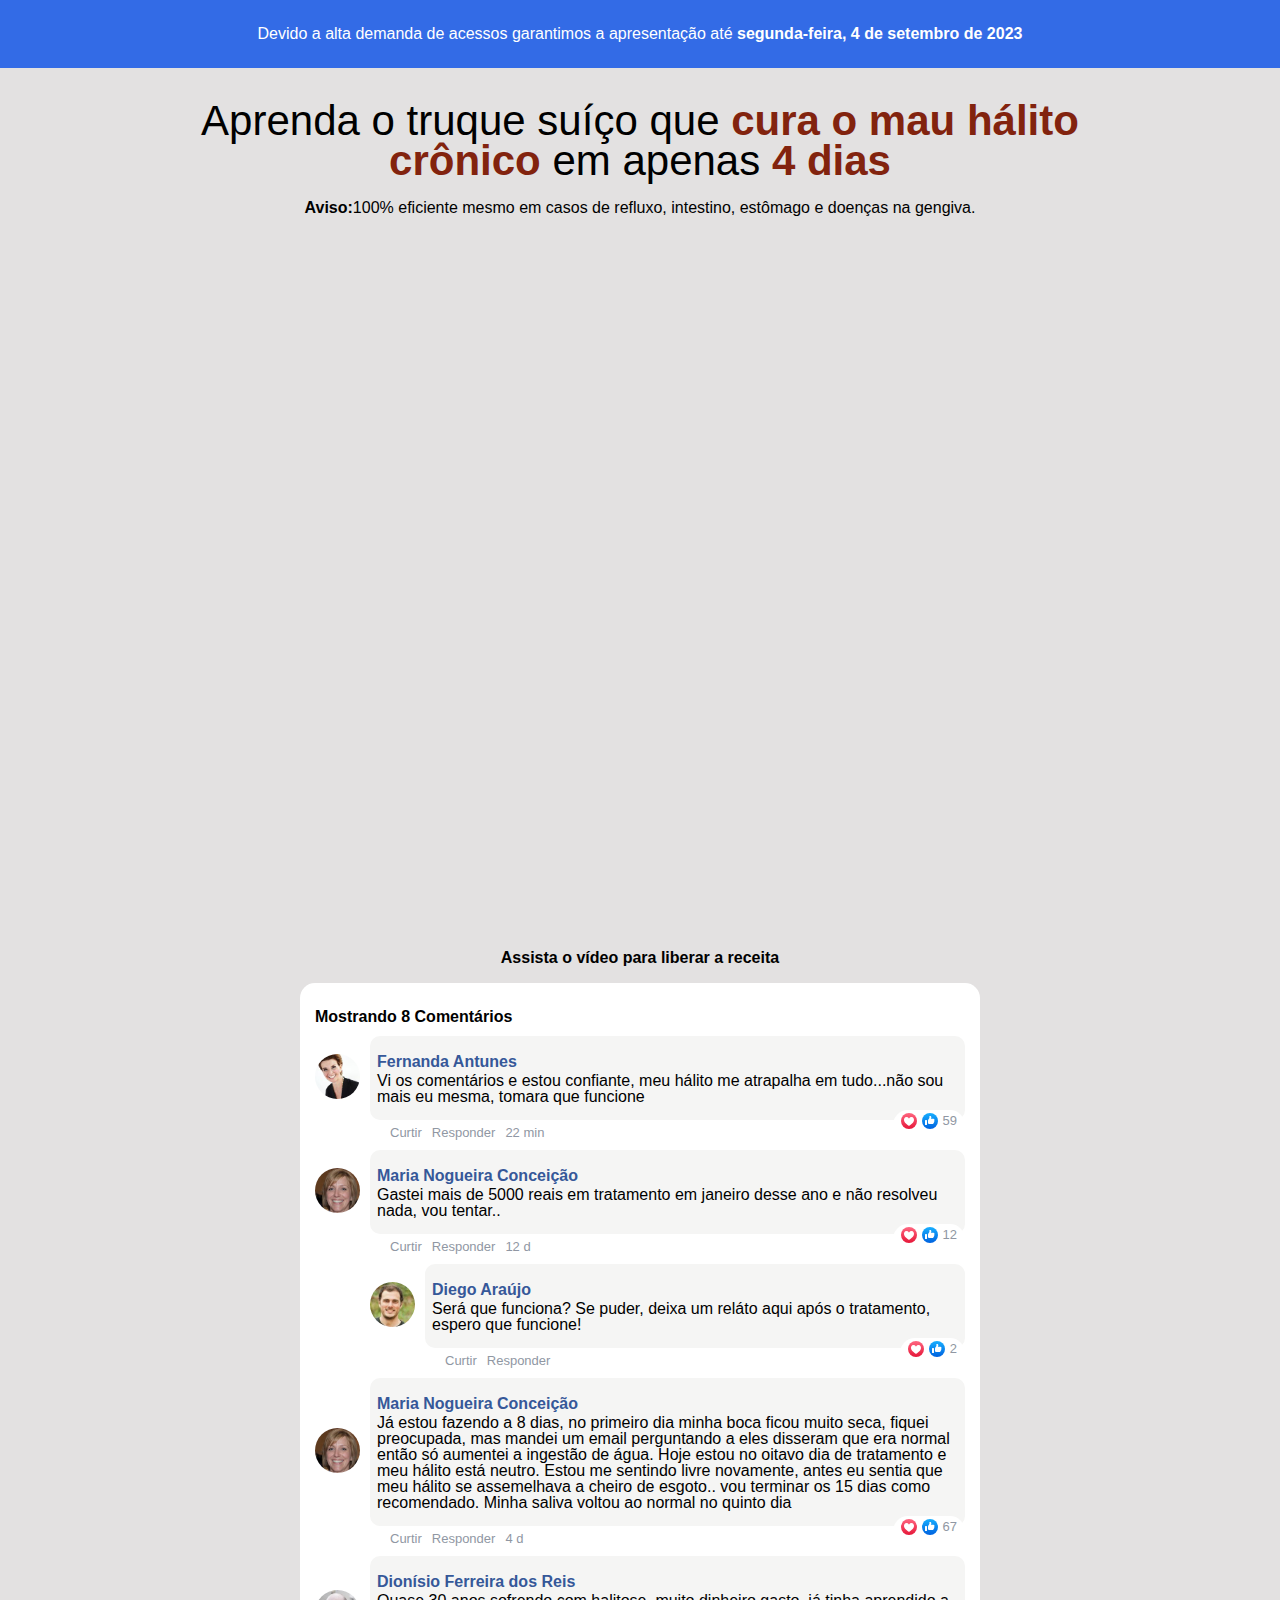
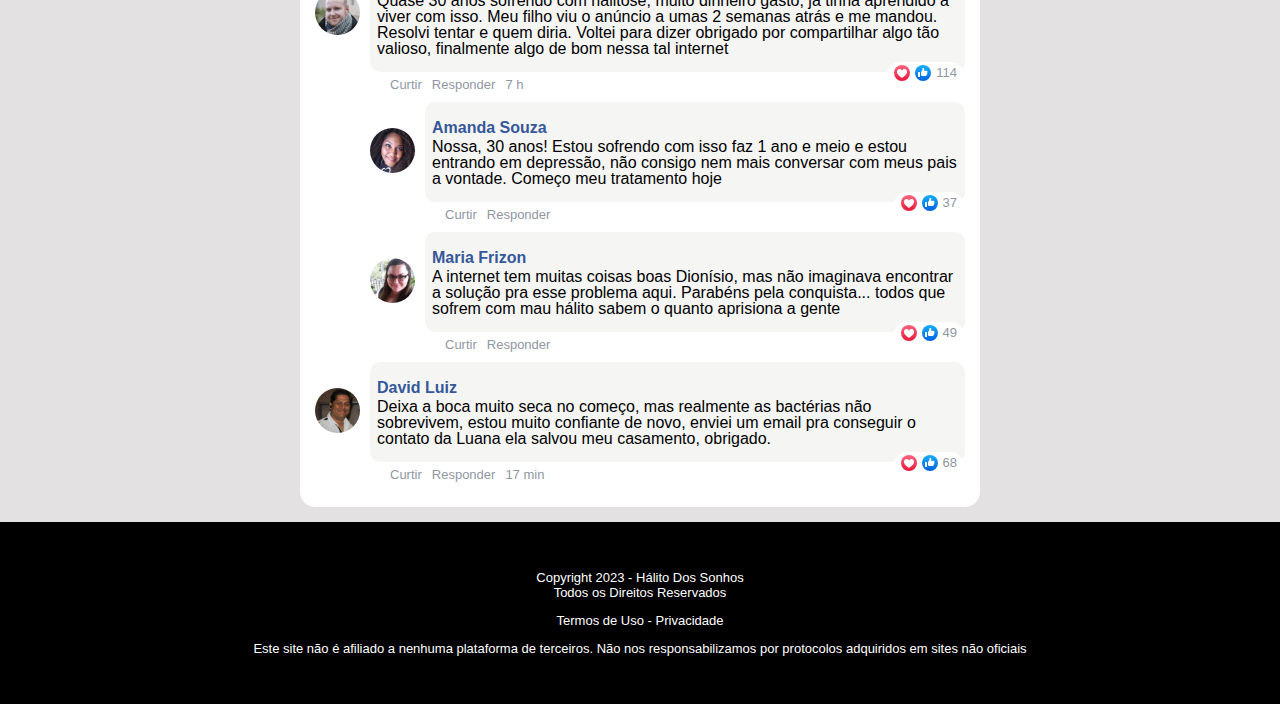
<file: index.html>
<!DOCTYPE html>
<html lang="en">
<head>
    <meta charset="UTF-8">
    <meta name="viewport" content="width=device-width, initial-scale=1.0">
    <title>Hálito Rebelde</title>
    <link rel="stylesheet" href="./src/styles/style.css">
    <link rel="stylesheet" href="./src/styles/">

    <!-- Google Tag Manager -->
<script>(function(w,d,s,l,i){w[l]=w[l]||[];w[l].push({'gtm.start':
    new Date().getTime(),event:'gtm.js'});var f=d.getElementsByTagName(s)[0],
    j=d.createElement(s),dl=l!='dataLayer'?'&l='+l:'';j.async=true;j.src=
    'https://www.googletagmanager.com/gtm.js?id='+i+dl;f.parentNode.insertBefore(j,f);
    })(window,document,'script','dataLayer','GTM-KSG52HXM');</script>
    <!-- End Google Tag Manager -->

</head>
<body>
    <header>
        Devido a alta demanda de acessos garantimos a apresentação até <strong>segunda-feira, 4 de setembro de 2023</strong> 
    </header>
    <main>
        <section>
            <h1>
                Aprenda o truque suíço que <span class="highlight">cura o mau hálito crônico</span> em apenas <span class="highlight">4 dias</span>
            </h1>
            <p>
                <strong>Aviso:</strong>100% eficiente mesmo em casos de refluxo, intestino, estômago e doenças na gengiva.
            </p>
        </section>
        <section>
            <div >
                <iframe frameborder="0" allowfullscreen src="https://scripts.converteai.net/cd39548a-763c-472c-8980-8246cf6c23e3/players/64f62719909f89000a900014/embed.html" id="ifr_64f62719909f89000a900014" referrerpolicy="origin">
                </iframe>
            </div>
            <p>
                <strong>Assista o vídeo para liberar a receita</strong>
            </p>

            <div class="div-btn button">
                <a href="https://app.monetizze.com.br/r/BTQ1713300?split=12">
                    QUERO SE LIVRAR DA HALITOSE
                </a>
            </div>

        </section>
        <section>
            <div class="comment-section">
                <strong>Mostrando 8 Comentários</strong>
                <div>
                    <div class="profile-section">
                        <div>
                            <img style="border-radius: 250px;  width: 45px;" src="./src/images/profile/01.jpg" alt="">
                        </div>
                        <div class="profile-info-section">
                            <div>
                                <p class="name">
                                    Fernanda Antunes
                                </p>
                                <p class="profile-comment">
                                    Vi os comentários e estou confiante, meu hálito me atrapalha em tudo...não sou mais eu mesma, tomara que funcione
                                </p>
                            </div>
                        </div>
                    </div>
                    <div class="iteraction-section">
                        <div class="iteraction-div">
                            <p class="iteraction-act">
                                Curtir
                            </p>
                            <p class="iteraction-act">
                                Responder
                            </p>
                            <p class="iteraction-act">
                                22 min
                            </p>

                        </div>
                        <div class="reaction-div">
                            <img src="./src/images/reactions/love.svg" alt="">
                            <img src="./src/images/reactions/like.svg" alt="">
                            59
                        </div>
                    </div>
                    <div>
                    </div>
                </div>

                <!-- comment 02 -->


                <div>
                    <div class="profile-section">
                        <div>
                            <img style="border-radius: 250px;  width: 45px;" src="./src/images/profile/02.jpg" alt="">
                        </div>
                        <div class="profile-info-section">
                            <div>
                                <p class="name">
                                   Maria Nogueira Conceição
                                </p>
                                <p class="profile-comment">
                                    Gastei mais de 5000 reais em tratamento em janeiro desse ano e não resolveu nada, vou tentar..
                                </p>
                            </div>
                        </div>
                    </div>
                    <div class="iteraction-section">
                        <div class="iteraction-div">
                            <p class="iteraction-act">
                                Curtir
                            </p>
                            <p class="iteraction-act">
                                Responder
                            </p>
                            <p class="iteraction-act">
                                12 d
                            </p>
                        </div>
                        <div class="reaction-div">
                            <img src="./src/images/reactions/love.svg" alt="">
                            <img src="./src/images/reactions/like.svg" alt="">
                            12
                        </div>
                    </div>
                    <div>
                    </div>
                </div>

                <!-- comment 03 -->

                <!-- subcomment 01 -->


                <div class="sub-comment">
                    <div class="profile-section">
                        <div>
                            <img style="border-radius: 250px;  width: 45px;" src="./src/images/profile/07.jpg" alt="">
                        </div>
                        <div class="profile-info-section">
                            <div>
                                <p class="name">
                                    Diego Araújo
                                </p>
                                <p class="profile-comment">
                                    Será que funciona? Se puder, deixa um reláto aqui após o tratamento, espero que funcione!
                                </p>
                            </div>
                        </div>
                    </div>
                    <div class="iteraction-section">
                        <div class="iteraction-div">
                            <p class="iteraction-act">
                                Curtir
                            </p>
                            <p class="iteraction-act">
                                Responder
                            </p>
                            <p class="iteraction-act">
                                
                            </p>
                        </div>
                        <div class="reaction-div">
                            <img src="./src/images/reactions/love.svg" alt="">
                            <img src="./src/images/reactions/like.svg" alt="">
                            2
                        </div>
                    </div>
                    <div>
                    </div>
                </div>

                <!-- end - subcomment 01 -->

                <!-- comment 04 -->

                <div>
                    <div class="profile-section">
                        <div>
                            <img style="border-radius: 250px;  width: 45px;" src="./src/images/profile/02.jpg" alt="">
                        </div>
                        <div class="profile-info-section">
                            <div>
                                <p class="name">
                                    Maria Nogueira Conceição
                                </p>
                                <p class="profile-comment">
                                    Já estou fazendo a 8 dias, no primeiro dia minha boca ficou muito seca, fiquei preocupada, mas mandei um email perguntando a eles disseram que era normal então só aumentei a ingestão de água. Hoje estou no oitavo dia de tratamento e meu hálito está neutro. Estou me sentindo livre novamente, antes eu sentia que meu hálito se assemelhava a cheiro de esgoto.. vou terminar os 15 dias como recomendado. Minha saliva voltou ao normal no quinto dia
                                </p>
                            </div>
                        </div>
                    </div>
                    <div class="iteraction-section">
                        <div class="iteraction-div">
                            <p class="iteraction-act">
                                Curtir
                            </p>
                            <p class="iteraction-act">
                                Responder
                            </p>
                            <p class="iteraction-act">
                                4 d
                            </p>
                        </div>
                        <div class="reaction-div">
                            <img src="./src/images/reactions/love.svg" alt="">
                            <img src="./src/images/reactions/like.svg" alt="">
                            67
                        </div>
                    </div>
                    <div>
                    </div>
                </div>
                
                
                <!-- comment 05 -->

                <div>
                    <div class="profile-section">
                        <div>
                            <img style="border-radius: 250px;  width: 45px;" src="./src/images/profile/03.jpg" alt="">
                        </div>
                        <div class="profile-info-section">
                            <div>
                                <p class="name">
                                    Dionísio Ferreira dos Reis
                                </p>
                                <p class="profile-comment">
                                    Quase 30 anos sofrendo com halitose, muito dinheiro gasto, já tinha aprendido a viver com isso. Meu filho viu o anúncio a umas 2 semanas atrás e me mandou. Resolvi tentar e quem diria. Voltei para dizer obrigado por compartilhar algo tão valioso, finalmente algo de bom nessa tal internet
                                </p>
                            </div>
                        </div>
                    </div>
                    <div class="iteraction-section">
                        <div class="iteraction-div">
                            <p class="iteraction-act">
                                Curtir
                            </p>
                            <p class="iteraction-act">
                                Responder
                            </p>
                            <p class="iteraction-act">
                                7 h
                            </p>
                        </div>
                        <div class="reaction-div">
                            <img src="./src/images/reactions/love.svg" alt="">
                            <img src="./src/images/reactions/like.svg" alt="">
                            114
                        </div>
                    </div>
                    <div>
                    </div>
                </div>

                <!-- subcomment 02 -->


                <div class="sub-comment">
                    <div class="profile-section">
                        <div>
                            <img style="border-radius: 250px;  width: 45px;" src="./src/images/profile/05.jpg" alt="">
                        </div>
                        <div class="profile-info-section">
                            <div>
                                <p class="name">
                                    Amanda Souza
                                </p>
                                <p class="profile-comment">
                                    Nossa, 30 anos! Estou sofrendo com isso faz 1 ano e meio e estou entrando em depressão, não consigo nem mais conversar com meus pais a vontade. Começo meu tratamento hoje
                                </p>
                            </div>
                        </div>
                    </div>
                    <div class="iteraction-section">
                        <div class="iteraction-div">
                            <p class="iteraction-act">
                                Curtir
                            </p>
                            <p class="iteraction-act">
                                Responder
                            </p>
                            <p class="iteraction-act">
                            </p>
                        </div>
                        <div class="reaction-div">
                            <img src="./src/images/reactions/love.svg" alt="">
                            <img src="./src/images/reactions/like.svg" alt="">
                            37
                        </div>
                    </div>
                    <div>
                    </div>
                </div>

                <!-- end - subcomment 02 -->

                <!-- subcomment 03 -->


                <div class="sub-comment">
                    <div class="profile-section">
                        <div>
                            <img style="border-radius: 250px;  width: 45px;" src="./src/images/profile/06.jpg" alt="">
                        </div>
                        <div class="profile-info-section">
                            <div>
                                <p class="name">
                                    Maria Frizon
                                </p>
                                <p class="profile-comment">
                                    A internet tem muitas coisas boas Dionísio, mas não imaginava encontrar a solução pra esse problema aqui. Parabéns pela conquista... todos que sofrem com mau hálito sabem o quanto aprisiona a gente
                                </p>
                            </div>
                        </div>
                    </div>
                    <div class="iteraction-section">
                        <div class="iteraction-div">
                            <p class="iteraction-act">
                                Curtir
                            </p>
                            <p class="iteraction-act">
                                Responder
                            </p>
                            <p class="iteraction-act">
                            </p>
                        </div>
                        <div class="reaction-div">
                            <img src="./src/images/reactions/love.svg" alt="">
                            <img src="./src/images/reactions/like.svg" alt="">
                            49
                        </div>
                    </div>
                    <div>
                    </div>
                </div>

                <!-- end - subcomment 03 -->

                <!-- comment 05 -->

                <div>
                    <div class="profile-section">
                        <div>
                            <img style="border-radius: 250px;  width: 45px;" src="./src/images/profile/04.jpg" alt="">
                        </div>
                        <div class="profile-info-section">
                            <div>
                                <p class="name">
                                    David Luiz
                                </p>
                                <p class="profile-comment">
                                    Deixa a boca muito seca no começo, mas realmente as bactérias não sobrevivem, estou muito confiante de novo, enviei um email pra conseguir o contato da Luana ela salvou meu casamento, obrigado.
                                </p>
                            </div>
                        </div>
                    </div>
                    <div class="iteraction-section">
                        <div class="iteraction-div">
                            <p class="iteraction-act">
                                Curtir
                            </p>
                            <p class="iteraction-act">
                                Responder
                            </p>
                            <p class="iteraction-act">
                                17 min                                                                
                            </p>
                        </div>
                        <div class="reaction-div">
                            <img src="./src/images/reactions/love.svg" alt="">
                            <img src="./src/images/reactions/like.svg" alt="">
                            68
                        </div>
                    </div>
                    <div>
                    </div>
                </div>

            </div>
        </section>



       <div class="div-btn button">
           <a href="https://app.monetizze.com.br/r/BTQ1713300?split=12">
               QUERO SE LIVRAR DA HALITOSE
           </a>
       </div>

        
    </main>

    <footer>
        <p>
            Copyright 2023 - Hálito Dos Sonhos <br>
            Todos os Direitos Reservados
        </p>
        <p>
            Termos de Uso - Privacidade
        </p>
        <p>
            Este site não é afiliado a nenhuma plataforma de terceiros. Não nos responsabilizamos por protocolos adquiridos em sites não oficiais
        </p>
    </footer>

    <!-- Google Tag Manager (noscript) -->
    <noscript><iframe src="https://www.googletagmanager.com/ns.html?id=GTM-KSG52HXM"
        height="0" width="0" style="display:none;visibility:hidden"></iframe></noscript>
        <!-- End Google Tag Manager (noscript) -->
        <script src="./src/js/script.js"></script>
</body>
</html>
</file>
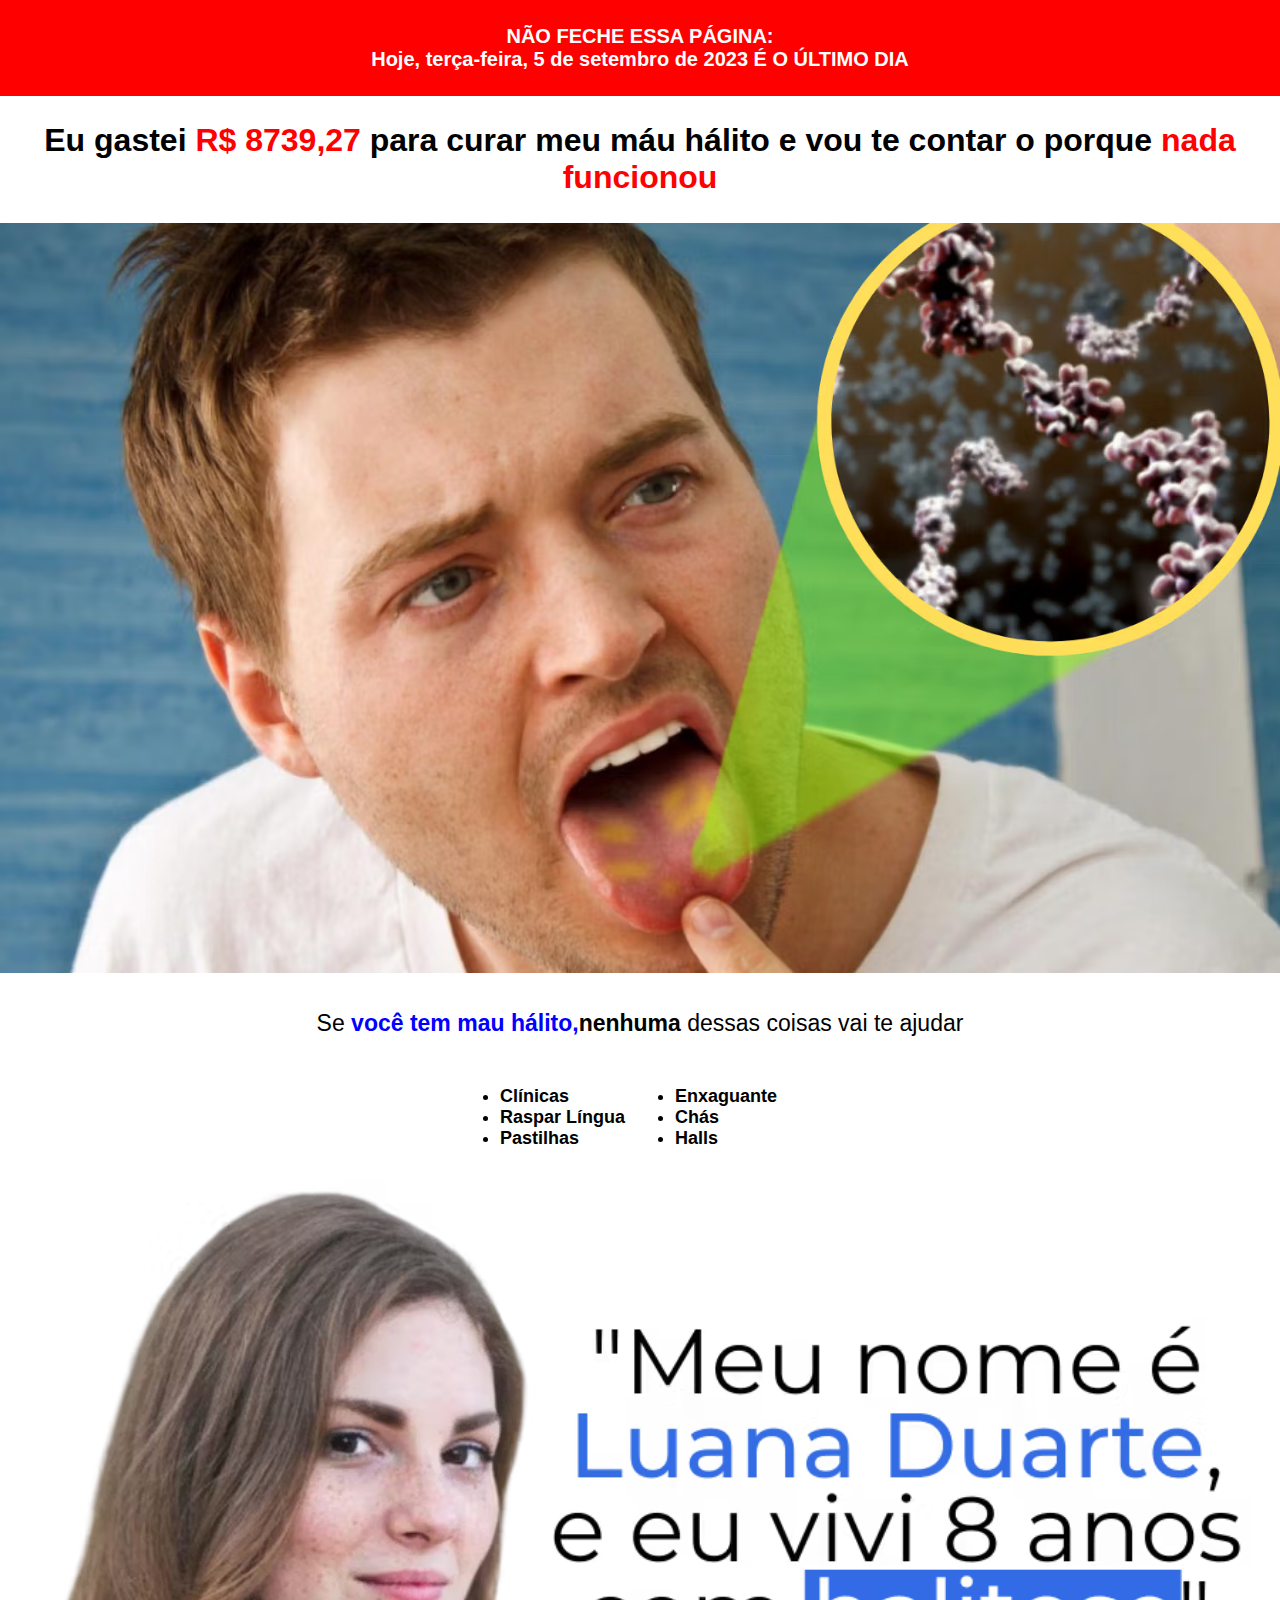
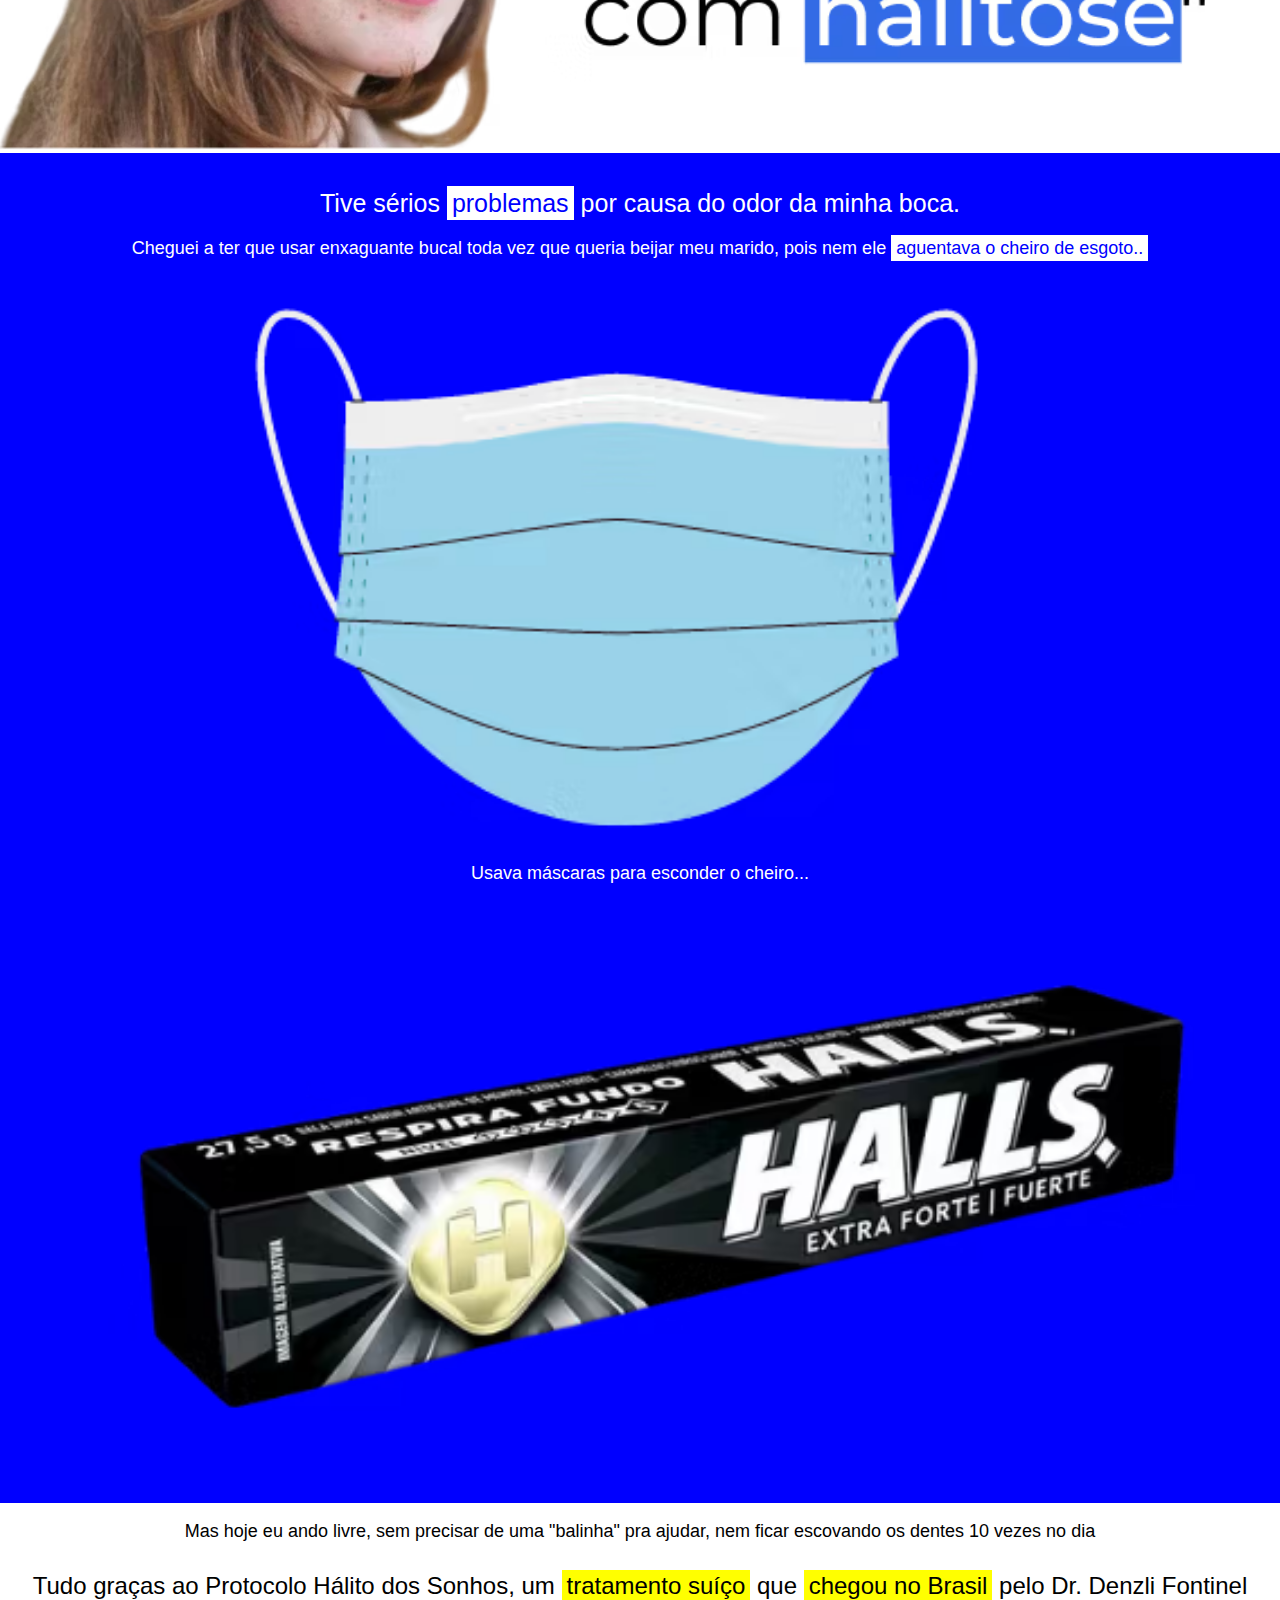
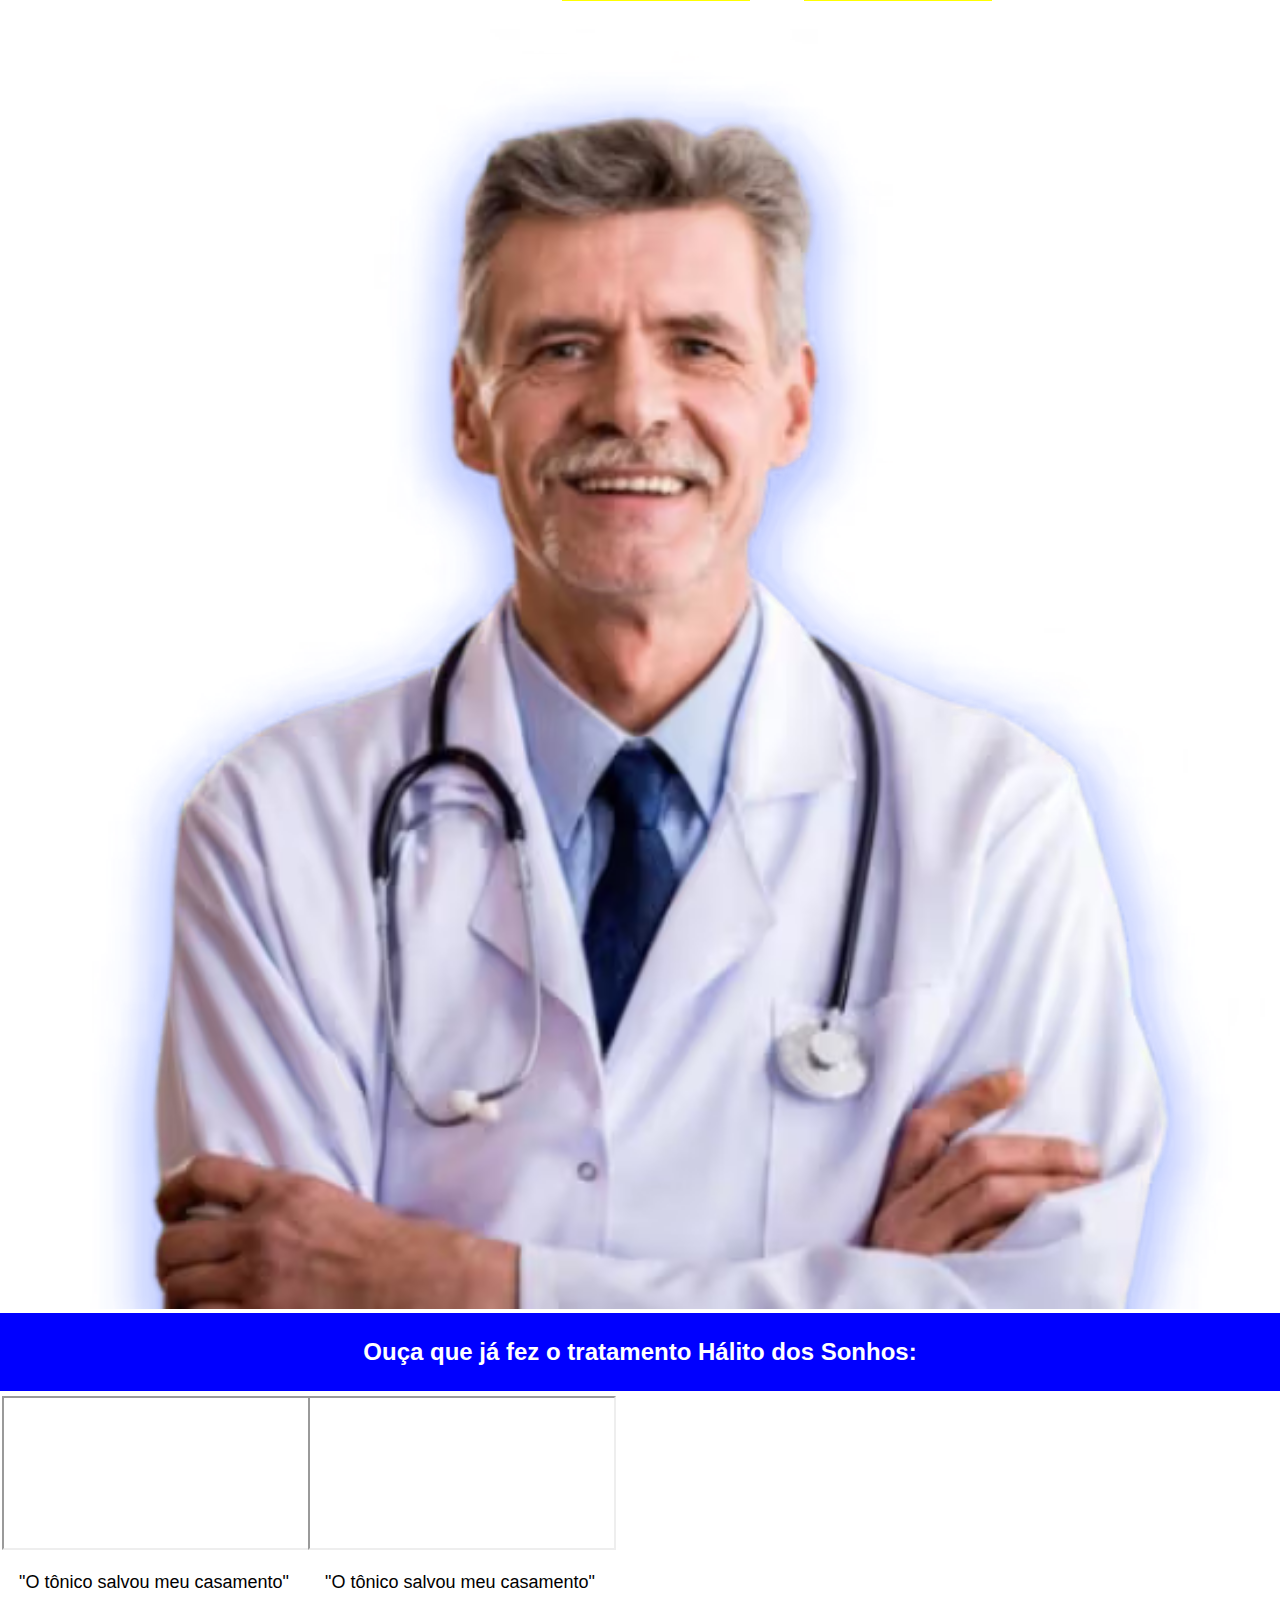
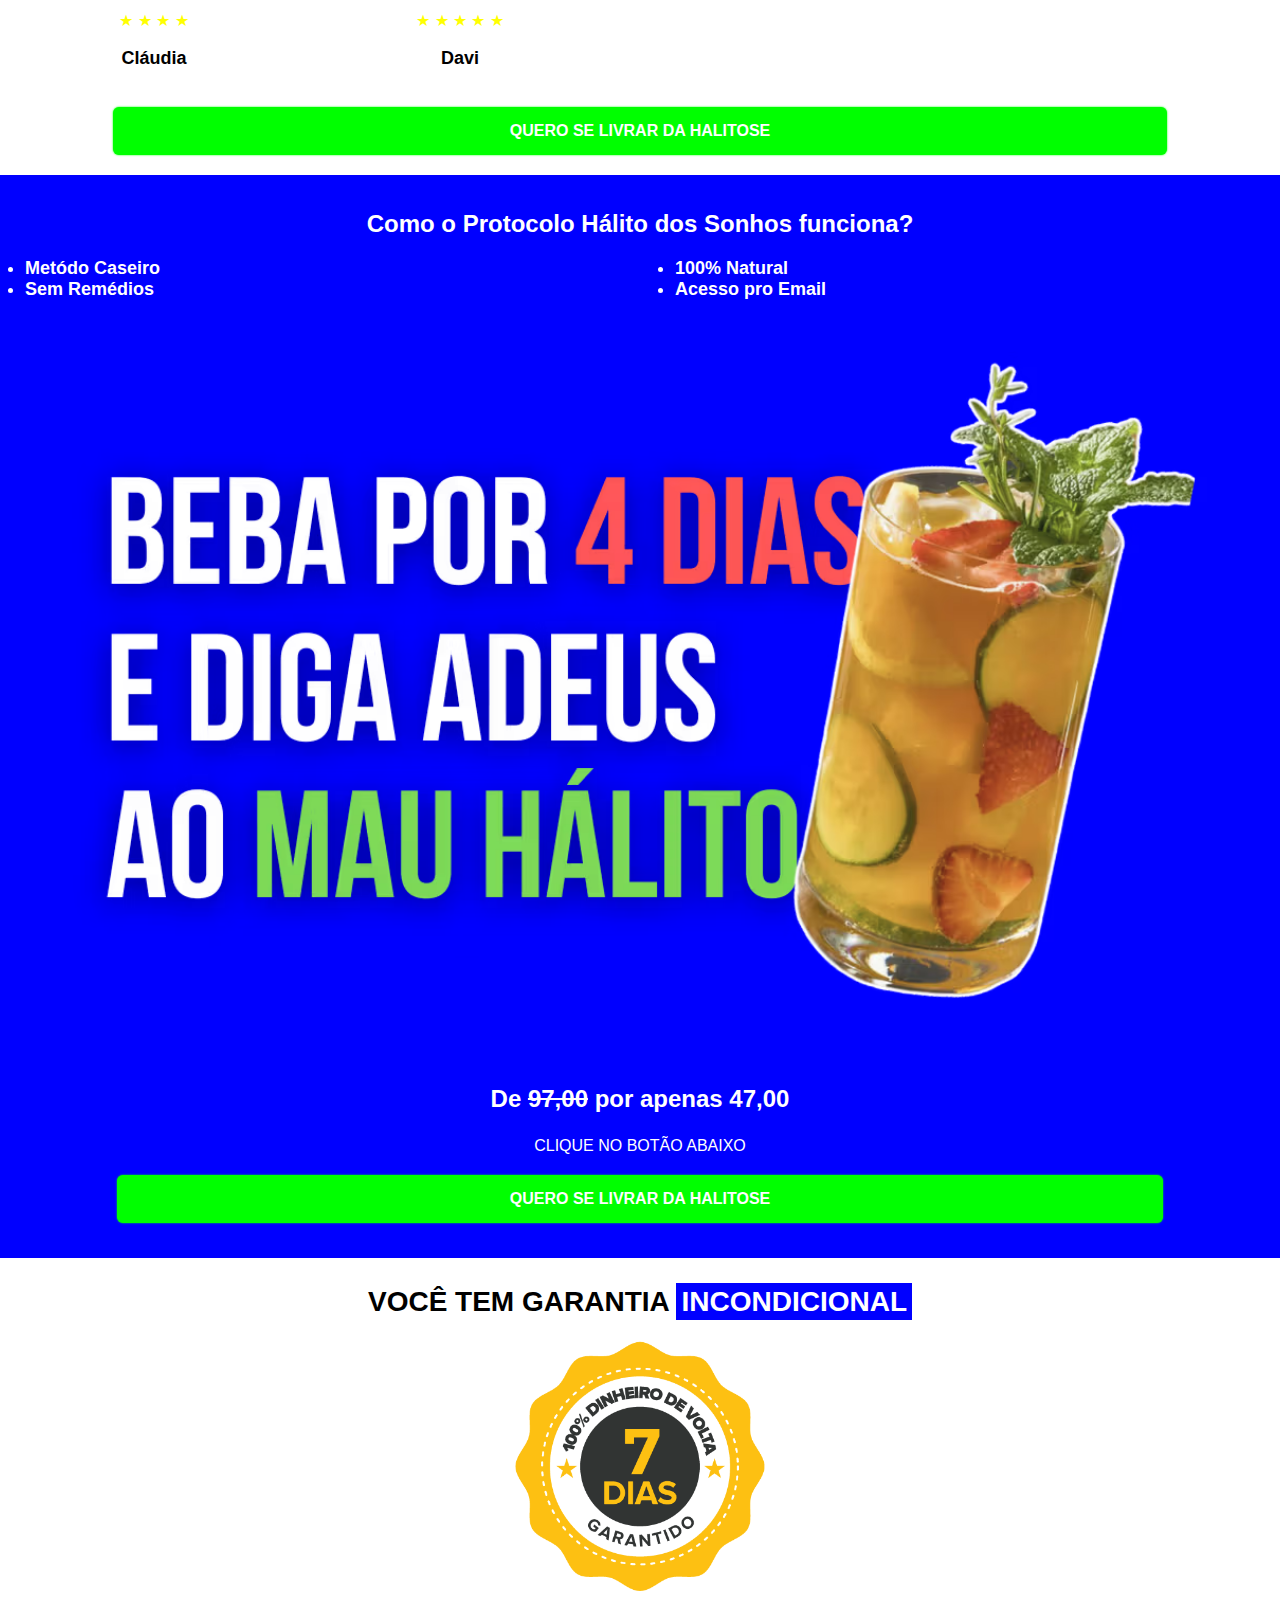
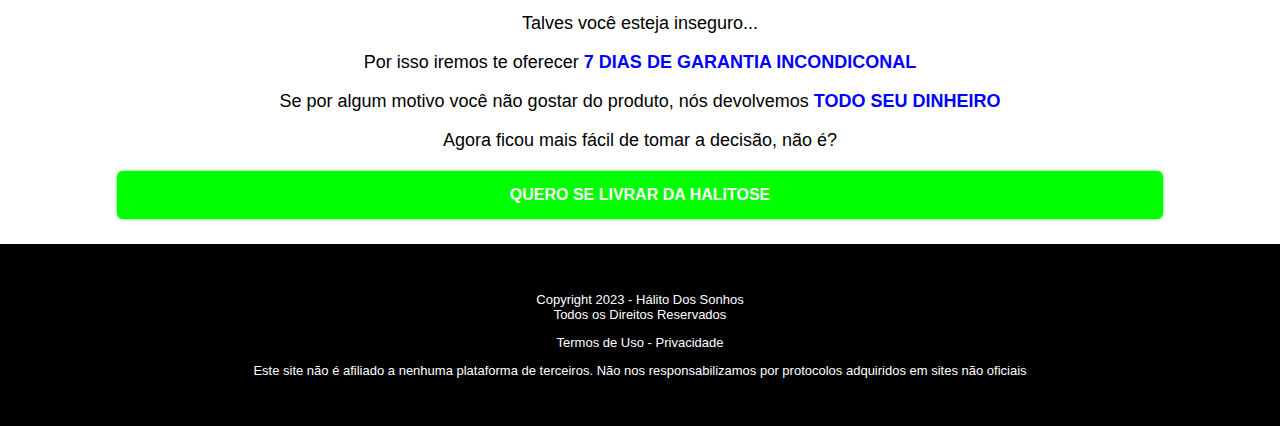
<file: bck-01/index.html>
<!DOCTYPE html>
<html lang="en">
<head>
    <meta charset="UTF-8">
    <meta name="viewport" content="width=device-width, initial-scale=1.0">
    <title>Document</title>
    <link rel="stylesheet" href="./src/styles/style.css">
</head>
<body>
    <header>
        NÃO FECHE ESSA PÁGINA: <br> Hoje, terça-feira, 5 de setembro de 2023 É O ÚLTIMO DIA
    </header>

    <main>
        <section>
            <h1>
                Eu gastei <span>R$ 8739,27</span> para curar meu máu hálito e vou te contar o porque <span>nada funcionou</span>
            </h1>
            <div>
                <img src="./src/images/01.png" alt="" srcset="">
            </div>
            <div>
                <p class="p1">
                    Se <span>você tem mau hálito,</span><strong>nenhuma</strong>  dessas coisas vai te ajudar
                </p>
                <div class="ul-div">
                    <ul class="two-columns">
                        <li>Clínicas</li>
                        <li>Raspar Língua</li>
                        <li>Pastilhas</li>
                        <li>Enxaguante</li>
                        <li>Chás</li>
                        <li>Halls</li>
                    </ul>
                </div>
                <div>
                    <img src="./src/images/02.png" alt="">
                </div>
            </div>
        </section>
        <section class="section-b-1">
            <h2>
                Tive sérios <span>problemas</span> por causa do odor da minha boca.
            </h2>
            <p>
                Cheguei a ter que usar enxaguante bucal toda vez que queria beijar meu marido, pois nem ele <span>aguentava o cheiro de esgoto..</span>
            </p>
            <div>
                <img src="./src/images/03.png" alt="">
            </div>
            <p>Usava máscaras para esconder o cheiro...
                <div>
                    <img src="./src/images/04.png" alt="">
                </div>
            </p>
        </section>
        <section class="section-03">
            <p>
                Mas hoje eu ando livre, <span>sem precisar </span>de uma "balinha" pra ajudar, nem ficar <span>escovando os dentes 10 vezes</span> no dia
            </p>
            <p id="doctor" class="doctor">
                Tudo graças ao Protocolo Hálito dos Sonhos, um <span>tratamento suíço</span> que <span>chegou no Brasil</span> pelo Dr. Denzli Fontinel
            </p>
            <div>
                <img src="./src/images/05.png" alt="">
            </div>
            <div>
                <div class="banner">
                    <h2>
                        Ouça que já fez o tratamento Hálito dos Sonhos:
                    </h2>
                </div>
                <div class="iframe-collection">
                    <div>
                        <iframe
                        src="https://www.youtube.com/watch?v=YTLebJUqcec">
                        </iframe>
                        <p>
                            "O tônico salvou meu casamento"
                        </p>
                        <div>
                            <span class="stars">&starf;</span>
                            <span class="stars">&starf;</span>
                            <span class="stars">&starf;</span>
                            <span class="stars">&starf;</span>
                        </div>
                        <p> <strong>Cláudia</strong> 
                        </p>
                    </div>
                    <div>
                        <iframe
                        src="https://www.youtube.com/watch?v=YTLebJUqcec">
                        </iframe>
                        <p>
                            "O tônico salvou meu casamento"
                        </p>
                        <div>
                            <span class="stars">&starf;</span>
                            <span class="stars">&starf;</span>
                            <span class="stars">&starf;</span>
                            <span class="stars">&starf;</span>
                            <span class="stars">&starf;</span>
                        </div>
                        <p>
                            <strong>Davi</strong>
                        </p>
                    </div>
                </div>
            </div>
            <div class="div-btn button">
                <a href="https://app.monetizze.com.br/r/BTQ1713300?split=12">
                    QUERO SE LIVRAR DA HALITOSE
                </a>
            </div>
        </section>
        <section class="section-b-2">
            <h2>
                Como o Protocolo Hálito dos Sonhos funciona?
            </h2>
            <ul class="two-columns">
                <li>
                    Metódo Caseiro
                </li>
                <li>
                    Sem Remédios
                </li>
                <li>
                    100% Natural
                </li>
                <li>
                    Acesso pro Email
                </li>
            </ul>
            <div>
                <img src="./src/images/06.png" alt="">
            </div>
            <p class="offer">
                De <s>97,00</s> por apenas <span>47,00</span>
            </p>
            <p>
                CLIQUE NO BOTÃO ABAIXO  
            </p>
            <div class="div-btn button">
                <a href="https://app.monetizze.com.br/r/BTQ1713300?split=12">
                    QUERO SE LIVRAR DA HALITOSE
                </a>
            </div>
        </section>
        <section class="garantee-section">
            <h2>
                VOCÊ TEM GARANTIA <span>INCONDICIONAL</span>
            </h2>
            <div>
                <div>
                    <img src="./src/images/07.png" alt="">
                </div>
                <div>
                    <p>
                        Talves você esteja inseguro...
                    </p>
                    <p>
                        Por isso iremos te oferecer <span>7 DIAS DE GARANTIA INCONDICONAL</span>
                    </p>
                    <p>
                        Se por algum motivo você não gostar do produto, nós devolvemos <span>TODO SEU DINHEIRO</span>
                    </p>
                    <p>
                        Agora ficou mais fácil de tomar a decisão, não é?
                    </p>
                </div>
            </div>
            <div class="div-btn button">
                <a href="https://app.monetizze.com.br/r/BTQ1713300?split=12">
                    QUERO SE LIVRAR DA HALITOSE
                </a>
            </div>
        </section>
    </main>

    <footer>
        <p>
            Copyright 2023 - Hálito Dos Sonhos <br>
            Todos os Direitos Reservados
        </p>
        <p>
            Termos de Uso - Privacidade
        </p>
        <p>
            Este site não é afiliado a nenhuma plataforma de terceiros. Não nos responsabilizamos por protocolos adquiridos em sites não oficiais
        </p>
    </footer>  
</body>
</html>
</file>
<file: src/styles/style.css>
html{
    min-height: 100vh;
}
html, body{
    margin: 0px;
    padding: 0px;
    font-family: sans-serif;
    background-color: #e3e1e1;
}

header{
    background-color: #336be6;
    padding: 25px 5px;
    text-align: center;
    color: white;
}

main{
    text-align: center;
    padding: 15px 5px;
}

.highlight{
    color: #82230e;
    font-weight: 800;
}

h1{
    font-size: 32px;
    line-height: 31px;
    margin: 0px 5px;
    font-weight: 400;
}

iframe{
    width: 99%;
    height: 230px;
}

@media screen and (min-width:750px){
    h1{
        font-size: 42px;
        width: 70%;
        display: block;
        margin: auto;
        line-height: 40px;
        margin: 2dvb auto;
    }

    iframe{
        width: 80%;
        height: 700px;
        display: block;
        margin: auto;
    }
}

.comment{
    text-align: left;
}

.comment-section{
    background-color: white;
    padding: 25px 15px;
    border-radius: 15px;
    text-align: left;
    margin: 15px 0px;
    max-width: 650px;
    display: block;
    margin: auto;
}

.name{
    color: #365899;
    font-weight: bold;
    margin: 2px 0px;
}

.profile-section{
    display: flex;
    align-items: center;
    gap: 10px;
    margin: 10px 0px 15px 0px;
}

.profile-img{
    border-radius: 50%;
}

.profile-comment{
    margin: 0px;
    line-height: 16px;
}

.profile-info-section{
    padding: 15px 7px;
    background-color: #f5f5f4;
    border-radius: 10px;
}

.iteraction-div{
    display: flex;
    gap: 10px;
    font-size: 13px;
    color: #9097a3;
    margin: 0px 5px;
}

.iteraction-section{
    display: flex;
    justify-content: space-between;
    margin-left: 70px;
    margin-top: -10px;
}

.iteraction-act{
    margin: 0px 0px;
}

.reaction-div{
    background-color: white;
    padding: 3px 8px;
    border-radius: 25px;
    margin-top: -15px;
    color: #9097a3;
    font-size: 13px;
    align-items:start;
    display: flex;
    gap: 5px;
}

.sub-comment{
    margin-left: 55px;
}

footer{
    padding: 35px 0px;
    text-align: center;
    color: white;
    font-size: 13px;
    background-color: black;
}


@keyframes pulse {
    0% {
        transform: scale(1);
        
    }
    50% {
        transform: scale(1.07);
       /* Slightly darker shade during pulse */
    }
    100% {
        transform: scale(1);
        
    }
}

a {
    display: inline-block;  /* For transform property to work */
    background-color: #00ff00;
    color: white;
    padding: 10px 45px;
    text-decoration: none;
    margin: 20px 0px;
    font-weight: 600;  /* Assuming you meant "font-weight" instead of "font-family" */
    border-radius: 6px;
    box-shadow: 0px 0px 2px #00ff00;
    animation: 1s pulse infinite;
}

.button{
    display: none;
}
</file>
<file: bck-01/src/styles/style.css>
html,body{
    margin: 0px;
    padding: 0px;
    font-family: sans-serif;

}

.two-columns {
    column-count: 2;
    column-gap: 50px; /* Adjust this value for desired spacing between columns */
    list-style-type: disc;
    padding-left: 20px; /* Adjust based on your preferences */
}

.two-columns li {
    break-inside: avoid; /* Prevents items from breaking across columns */
}


img{
 width: 100%;
}

a {
    display: block;
    background-color: #00ff00;
    color: white;
    padding: 15px;
    width: 80%;
    text-decoration: none;
    margin: 20px auto;
    font-weight: 600;  /* Assuming you meant "font-weight" instead of "font-family" */
    border-radius: 6px;
    box-shadow: 0px 0px 2px #00ff00;
    animation: 1s pulse infinite;
    text-align: center;
}

@keyframes pulse {
    0% {
        transform: scale(1);
        
    }
    50% {
        transform: scale(1.07);
       /* Slightly darker shade during pulse */
    }
    100% {
        transform: scale(1);
        
    }
}

header{
    background-color: red;
    padding: 25px 4ch;
    color: white;
    text-align: center;
    font-size: 20px;
    font-weight: 600;
}

h1{
    text-align: center;
    font-family: 400;
    padding: 5px;
}

h1 span{
    color: red;
}

p{
    text-align: center;
}

.p1{
    font-size: 23px;
    padding: 10px 5px;
}

.p1 span{
    color: blue;
    font-weight: bold;
}


.ul-div{
    display: flex;
    justify-content:center;
    margin: 0px 0px 15px 0px;
}

li{
    font-size: 18px;
    font-weight: bold;
}

section{
    margin: 0px;
}
.section-b-1{
    background-color: blue;
    color: white;
    text-align: center;
    padding: 15px 5px;
}

.section-b-1 p{
    font-size: 18px;
}

.section-b-1 h2{
    font-weight: 400;
    font-size: 25px;
}

.section-b-1 span{
    background-color: white;
    color: blue;
    padding: 3px 5px;
}

.section-03{
    text-align: center;
}

.section-03 p{
    font-size: 18px;
}

.doctor{
    font-size: 30px;
}

.doctor span{
    background-color: yellow;
    padding: 2px 5px;
}

#doctor{
    font-size: 24px;
    padding: 3px 5px;
    line-height: 33px;
}

.banner{
    background-color: blue;
    padding: 5px 5px;
    color: white;
}

.iframe-collection{
    margin: 5px 2px;
    display: flex;
    gap: 2px;
}

.video{
    width: 100%;
    border: 1px solid blue;
}

iframe{
    width: 100%;
}

.stars{
    width: 200%;
    color: yellow;
}

.section-b-2{
    background-color: blue;
    color: white;
    padding: 15px 5px;
}

.section-b-2 h2{
    text-align: center;
}

.offer{
    font-size: 24px;
    font-weight: 600;
}

footer{
    padding: 35px 0px;
    text-align: center;
    color: white;
    font-size: 13px;
    background-color: black;
}

.garantee-section{
    text-align: center;
    padding: 5px 5px;
}

.garantee-section h2{
    font-size: 28px;
}

.garantee-section h2 span{
    background-color: blue;
    color: white;
    padding: 3px 5px;
}


.garantee-section img{
    width: 250px;
}

.garantee-section p{
    font-size: 18px;
}


.garantee-section span{
    color: blue;
    font-weight: 600;
}
</file>
